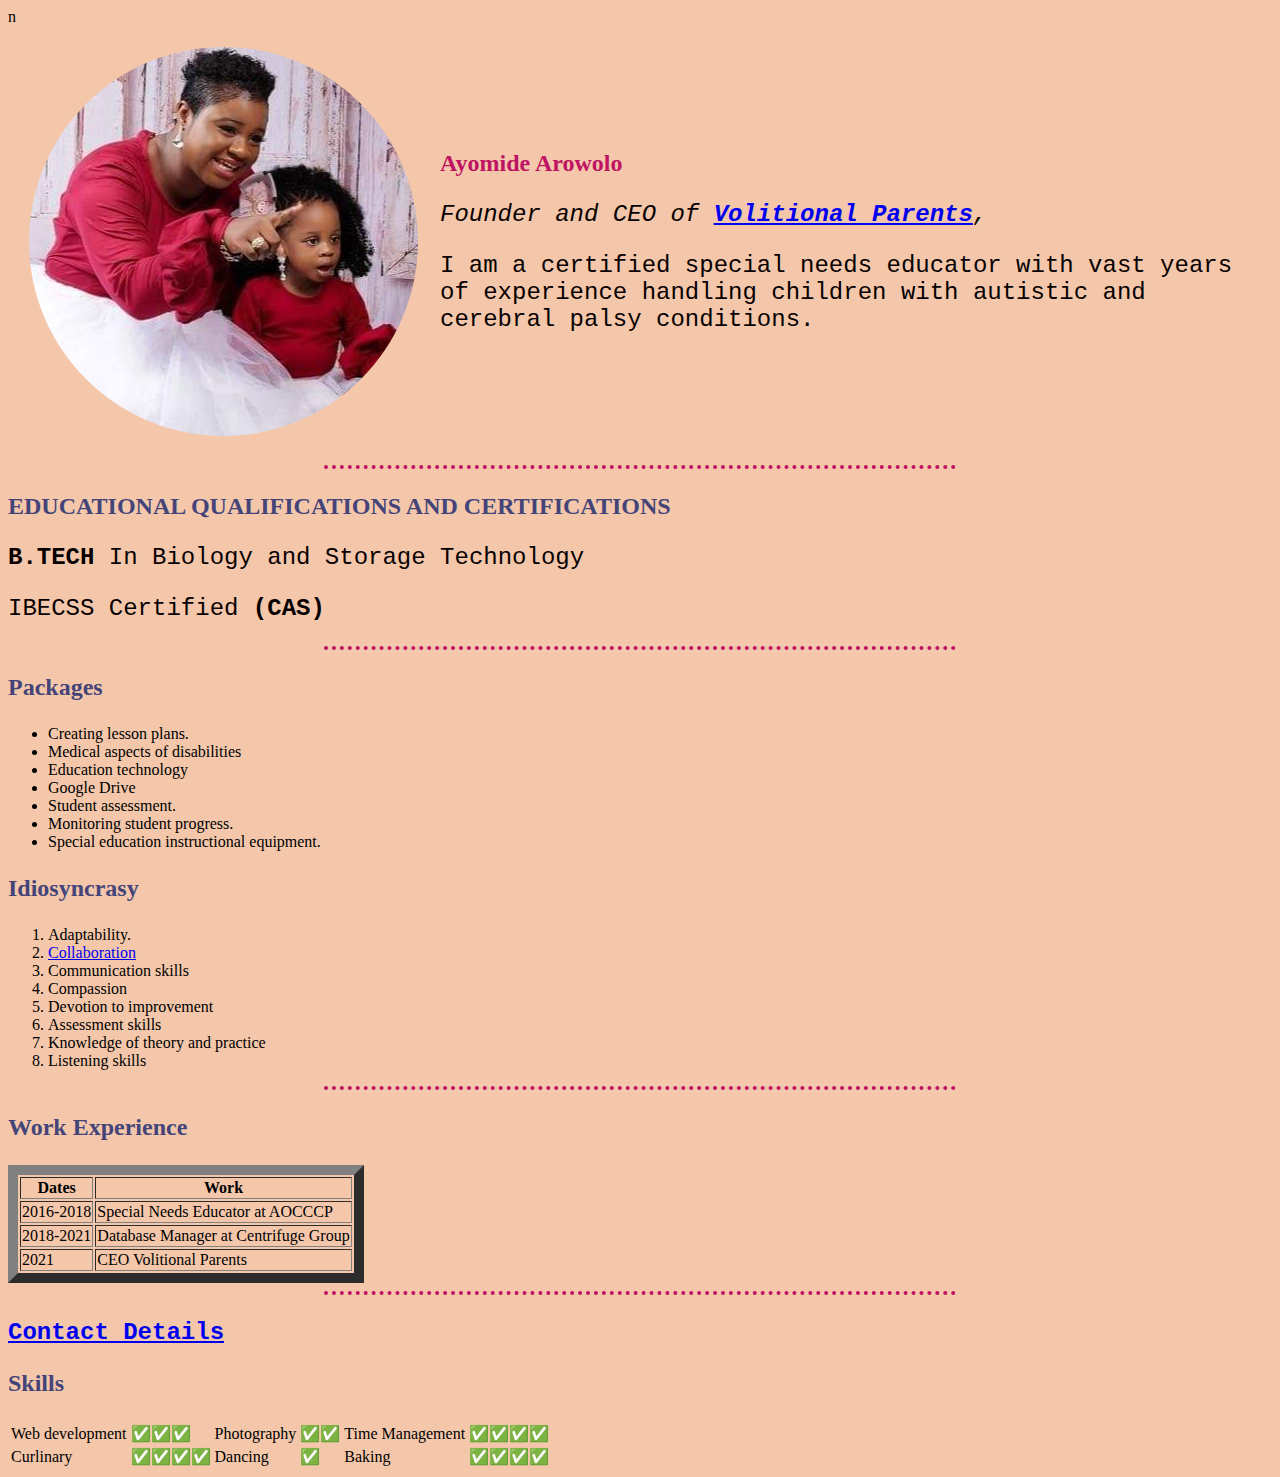
<file: HTML Personal Site/index.html>
<html><!DOCTYPE html>
<html lang="en">
<head>
    <meta charset="UTF-8">
    <meta http-equiv="X-UA-Compatible" content="IE=edge">
    <meta name="viewport" content="width=device-width, initial-scale=1.0">
    <title>Ayo's Personal Site</title>
    <link rel="stylesheet" href="css/styles.css">n
    
</head>

<body>
  <table cellspacing="20">
    <tr>
      <td><img src="ayomide pic.png" alt="Ayomide's Profile Picture"></td>
      <td><h1>Ayomide Arowolo</h1>
        <p><em>Founder and CEO of <strong><a href="https://www.Volitionalparents.com/">Volitional Parents</a></strong>,</em></p>
         <p>I am a certified special needs educator with vast years of experience handling children with autistic and cerebral palsy conditions.</p></td>
    </tr>
  </table>
   <hr></hr>
   <h3>EDUCATIONAL QUALIFICATIONS AND CERTIFICATIONS</h3>
   <p><strong>B.TECH</strong> In Biology and Storage Technology</p>
   <p>IBECSS Certified <strong>(CAS)</strong></p>
   <hr></hr>
   <h3>Packages</h3>
   <ul>
     <li>Creating lesson plans.</li>
     <li>Medical aspects of disabilities</li>
     <li>Education technology</li>
     <li>Google Drive</li>
     <li>Student assessment.</li>
     <li>Monitoring student progress.</li>
     <li>Special education instructional equipment.</li>
   </ul>
   <h3><strong>Idiosyncrasy</strong></h3>
   <ol>
     <li>Adaptability.</li>
     <li><a href="https://youtu.be/9jzPqXoauMo">Collaboration</a></li>
     <li>Communication skills</li>
     <li>Compassion</li>
     <li>Devotion to improvement</li>
     <li>Assessment skills</li>
     <li>Knowledge of theory and practice</li>
     <li>Listening skills</li>
   </ol>
   <hr>
   <h3>Work Experience</h3>
   <table border="10">
     <thead>
       <tr>
         <th>Dates</th>
         <th>Work</th>
       </tr>
     </thead>
     <tbody>
     <tr>
       <td>2016-2018</td>
       <td>Special Needs Educator at AOCCCP</td>
     </tr>
     <tr>
       <td>2018-2021</td>
       <td>Database Manager at Centrifuge Group</td>
     </tr>
     <tr>
       <td>2021</td>
       <td>CEO Volitional Parents</td>
     </tr>
    </body> 
   </table>
   <hr>
   <p><strong><a href="contact me.html">Contact Details</a></strong></p>
   <h3>Skills</h3>
   <table>
     <tr>
      <td>Web development</td>
      <td>✅✅✅</td>
      <td>Photography</td>
      <td>✅✅</td>
      <td>Time Management</td>
      <td>✅✅✅✅</td>
      </tr>
     <tr>
      <td>Curlinary</td>
      <td>✅✅✅✅</td>
      <td>Dancing</td>
      <td>✅</td>
      <td>Baking</td>
      <td>✅✅✅✅</td>
      </tr>
   </table>
   
   
</body>
</html></html>
</file>
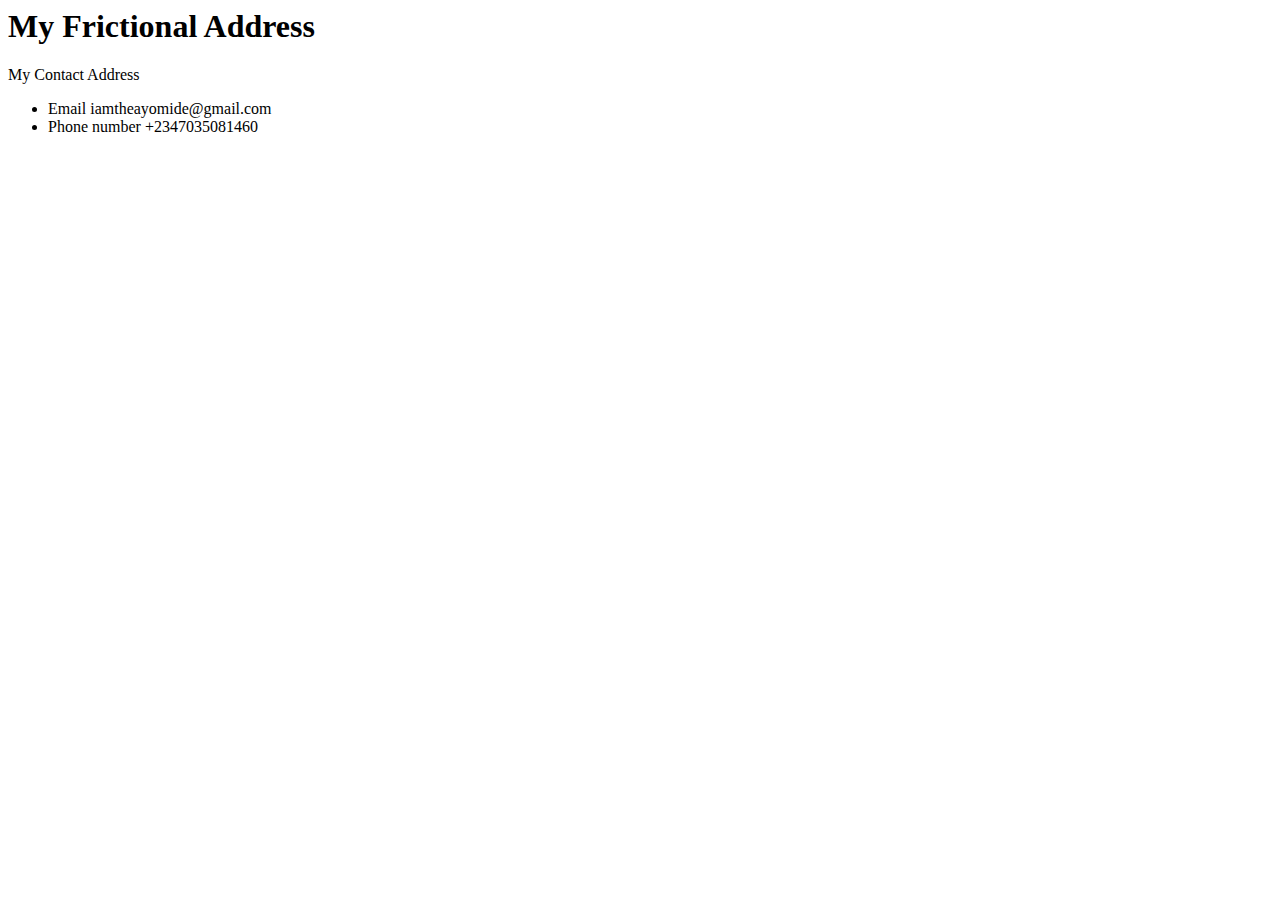
<file: contactme.html>
<html><!DOCTYPE html>
<html lang="en">
<head>
    <meta charset="UTF-8">
    <meta http-equiv="X-UA-Compatible" content="IE=edge">
    <meta name="viewport" content="width=device-width, initial-scale=1.0">
    <title>Contact Details</title>
</head>
<body>
    <H1>My Frictional Address</H1>
    <p>My Contact Address</p>
  <ul>
    <li>Email iamtheayomide@gmail.com</li>
    <li>Phone number +2347035081460</li>
  </ul>    
</body>
</html></html>
</file>
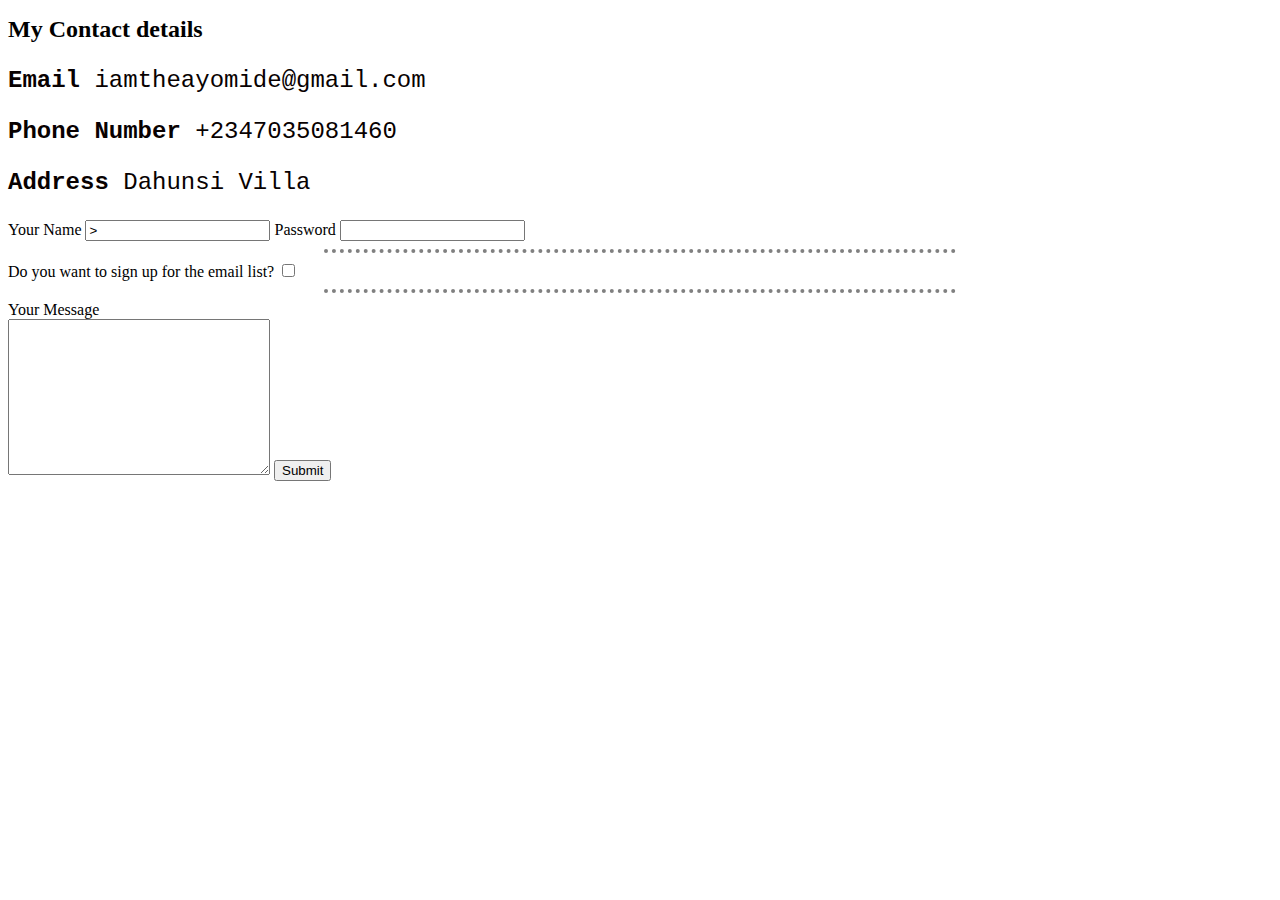
<file: HTML Personal Site/contact me.html>
<!DOCTYPE html>
<html lang="en">
<head>
    <meta charset="UTF-8">
    <meta http-equiv="X-UA-Compatible" content="IE=edge">
    <meta name="viewport" content="width=device-width, initial-scale=1.0">
    <title> CONTACT ME </title>
    <link rel="stylesheet" href="css/styles.css">  
</head>

<body>
    <h1>My Contact details</h1>
<p><strong>Email</strong> iamtheayomide@gmail.com</p>
<p><strong>Phone Number</strong> +2347035081460</p>
<p><strong>Address</strong> Dahunsi Villa</p>

<form class="" action="mailto:iamtheayomide@gmail.com" method="post" enctype="text/plain"
  <label>Your Name</label>
  <input type="text" name="" value=">"
  <input type="color" name="" value="">
  <label>Password</label>
  <input type="password"><hr>
  <label>Do you want to sign up for the email list?</label>
  <input type="checkbox" name="" value=""><hr>
  <label>Your Message</label><br>
  <textarea name="name" rows="10" cols="30"></textarea>
  <input type="submit" name=""> 
    
</body>
</html>
</file>
<file: HTML Personal Site/css/styles.css>
body {
    background-color: F4C7AB;
   }

  hr {
    background-color: F4C7AB;
    border-style: dotted none none;
    border-color: BF1363;
    border-width: 4px;
    width: 50%;
  }

  h1 {
    color: BF1363;
    font-family: verdana;
    font-size: 150%;
  }
  h3 {
    color: rgb(68, 68, 121);
    font-family: verdana;
    font-size: 150%;
  }
  p {
    color: rgb(8, 1, 1);
    font-family: courier;
    font-size: 150%;
  }
</file>
